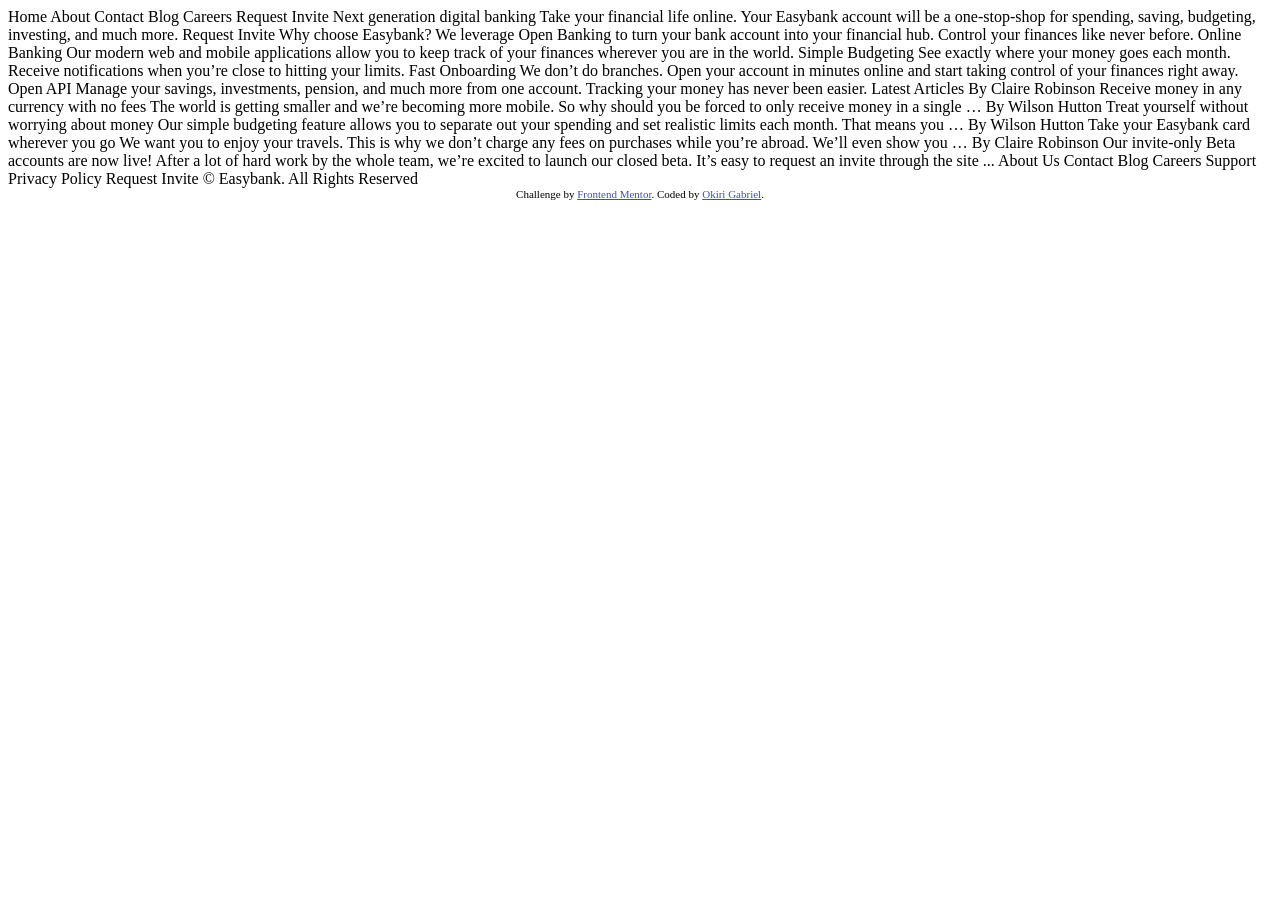
<file: easybank-landing-page-master/index.html>
<!DOCTYPE html>
<html lang="en">
<head>
  <meta charset="UTF-8">
  <meta name="viewport" content="width=device-width, initial-scale=1.0"> <!-- displays site properly based on user's device -->

  <link rel="icon" type="image/png" sizes="32x32" href="./images/favicon-32x32.png">
  
  <title>Frontend Mentor | Easybank landing page</title>

  <!-- Feel free to remove these styles or customise in your own stylesheet 👍 -->
  <style>
    .attribution { font-size: 11px; text-align: center; }
    .attribution a { color: hsl(228, 45%, 44%); }
  </style>
</head>
<body>

  Home
  About
  Contact
  Blog
  Careers

  Request Invite



  Next generation digital banking

  Take your financial life online. Your Easybank account will be a one-stop-shop 
  for spending, saving, budgeting, investing, and much more.

  Request Invite



  Why choose Easybank?

  We leverage Open Banking to turn your bank account into your financial hub. Control 
  your finances like never before.

  Online Banking
  Our modern web and mobile applications allow you to keep track of your finances 
  wherever you are in the world.

  Simple Budgeting
  See exactly where your money goes each month. Receive notifications when you’re 
  close to hitting your limits.

  Fast Onboarding
  We don’t do branches. Open your account in minutes online and start taking control 
  of your finances right away.

  Open API
  Manage your savings, investments, pension, and much more from one account. Tracking 
  your money has never been easier.

  

  Latest Articles

  By Claire Robinson
  Receive money in any currency with no fees
  The world is getting smaller and we’re becoming more mobile. So why should you be 
  forced to only receive money in a single …

  By Wilson Hutton
  Treat yourself without worrying about money
  Our simple budgeting feature allows you to separate out your spending and set 
  realistic limits each month. That means you …

  By Wilson Hutton
  Take your Easybank card wherever you go
  We want you to enjoy your travels. This is why we don’t charge any fees on purchases 
  while you’re abroad. We’ll even show you …

  By Claire Robinson
  Our invite-only Beta accounts are now live!
  After a lot of hard work by the whole team, we’re excited to launch our closed beta. 
  It’s easy to request an invite through the site ...

  

  About Us
  Contact
  Blog
  Careers
  Support
  Privacy Policy

  Request Invite

  © Easybank. All Rights Reserved
  
  <div class="attribution">
    Challenge by <a href="https://www.frontendmentor.io?ref=challenge" target="_blank">Frontend Mentor</a>. 
    Coded by <a href="#">Okiri Gabriel</a>.
  </div>
</body>
</html>
</file>
